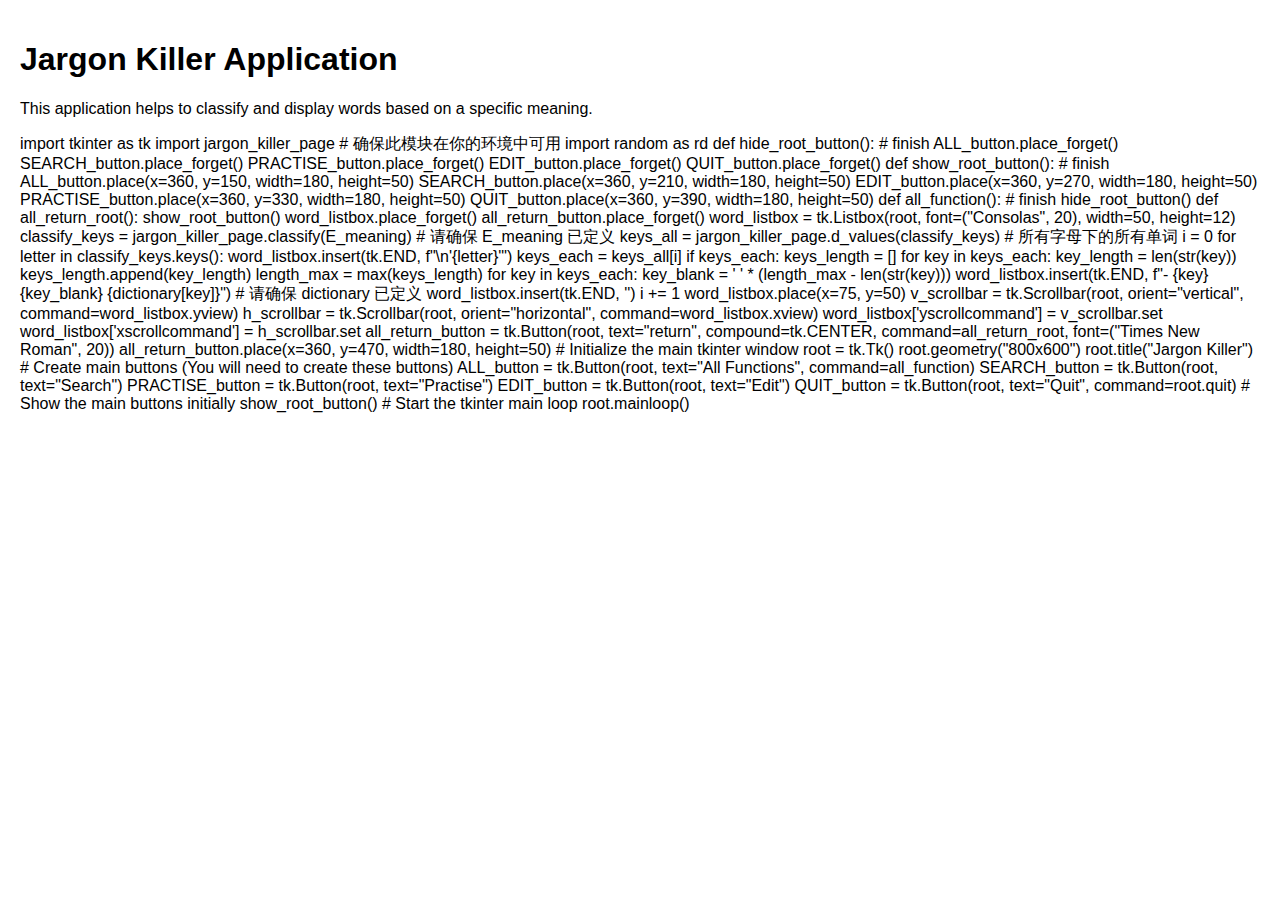
<file: index.html>
<!DOCTYPE html>  
<html lang="en">  
<head>  
    <meta charset="UTF-8">  
    <meta name="viewport" content="width=device-width, initial-scale=1.0">  
    <title>Jargon Killer Application</title>  
    <link rel="stylesheet" href="https://pyscript.net/latest/pyscript.css">  
    <script defer src="https://pyscript.net/latest/pyscript.js"></script>  
    <style>  
        body {  
            font-family: Arial, sans-serif;  
            margin: 0;  
            padding: 20px;  
        }  
        #word_listbox {  
            width: 400px;  
            height: 300px;  
            overflow-y: auto;  
        }  
    </style>  
</head>  
<body>  

<h1>Jargon Killer Application</h1>  
<p>This application helps to classify and display words based on a specific meaning.</p>  

<!-- PyScript container -->  
<py-script>  
import tkinter as tk  
import jargon_killer_page  # 确保此模块在你的环境中可用  
import random as rd  

def hide_root_button():  # finish  
    ALL_button.place_forget()  
    SEARCH_button.place_forget()  
    PRACTISE_button.place_forget()  
    EDIT_button.place_forget()  
    QUIT_button.place_forget()  

def show_root_button():  # finish  
    ALL_button.place(x=360, y=150, width=180, height=50)  
    SEARCH_button.place(x=360, y=210, width=180, height=50)  
    EDIT_button.place(x=360, y=270, width=180, height=50)  
    PRACTISE_button.place(x=360, y=330, width=180, height=50)  
    QUIT_button.place(x=360, y=390, width=180, height=50)  

def all_function():  # finish  
    hide_root_button()  
    def all_return_root():  
        show_root_button()  
        word_listbox.place_forget()  
        all_return_button.place_forget()  

    word_listbox = tk.Listbox(root, font=("Consolas", 20), width=50, height=12)  

    classify_keys = jargon_killer_page.classify(E_meaning)  # 请确保 E_meaning 已定义  
    keys_all = jargon_killer_page.d_values(classify_keys)  # 所有字母下的所有单词  
    i = 0  
    for letter in classify_keys.keys():  
        word_listbox.insert(tk.END, f"\n'{letter}'")  
        keys_each = keys_all[i]  
        if keys_each:  
            keys_length = []  
            for key in keys_each:  
                key_length = len(str(key))  
                keys_length.append(key_length)  
            length_max = max(keys_length)  
            for key in keys_each:  
                key_blank = ' ' * (length_max - len(str(key)))  
                word_listbox.insert(tk.END, f"- {key} {key_blank} {dictionary[key]}")  # 请确保 dictionary 已定义  
        word_listbox.insert(tk.END, '')  
        i += 1  

    word_listbox.place(x=75, y=50)  
    v_scrollbar = tk.Scrollbar(root, orient="vertical", command=word_listbox.yview)  
    h_scrollbar = tk.Scrollbar(root, orient="horizontal", command=word_listbox.xview)  
    word_listbox['yscrollcommand'] = v_scrollbar.set  
    word_listbox['xscrollcommand'] = h_scrollbar.set  
    all_return_button = tk.Button(root, text="return", compound=tk.CENTER, command=all_return_root, font=("Times New Roman", 20))  
    all_return_button.place(x=360, y=470, width=180, height=50)  

# Initialize the main tkinter window  
root = tk.Tk()  
root.geometry("800x600")  
root.title("Jargon Killer")  

# Create main buttons (You will need to create these buttons)  
ALL_button = tk.Button(root, text="All Functions", command=all_function)  
SEARCH_button = tk.Button(root, text="Search")  
PRACTISE_button = tk.Button(root, text="Practise")  
EDIT_button = tk.Button(root, text="Edit")  
QUIT_button = tk.Button(root, text="Quit", command=root.quit)  

# Show the main buttons initially  
show_root_button()  

# Start the tkinter main loop  
root.mainloop()  

</py-script>  

</body>  
</html>
</file>
